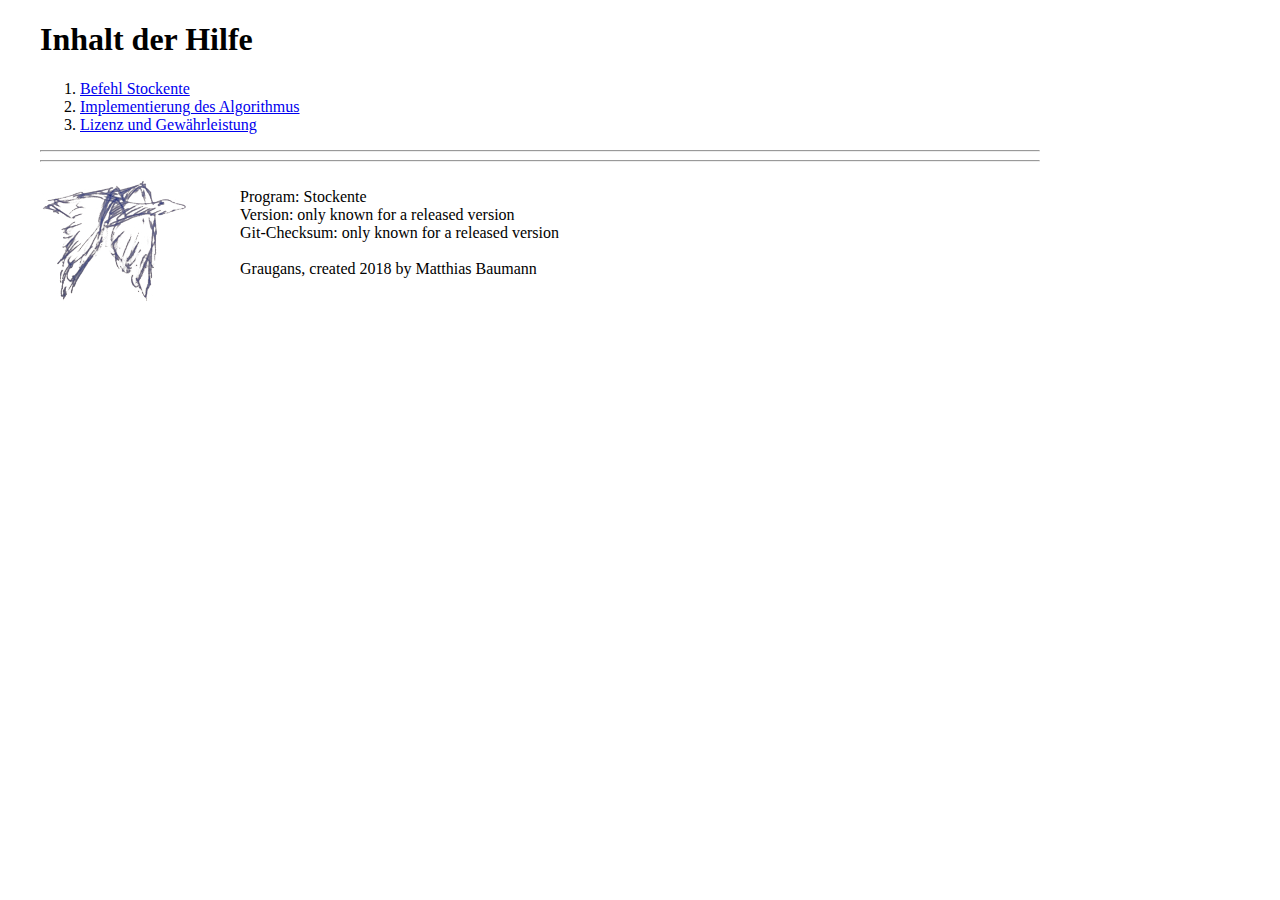
<file: help/overview/index.html>
<!doctype html>
<html>
<head>
	<meta http-equiv="content-type" content="text/html; charset=utf-8">
	<link rel="stylesheet" type="text/css" href="../layout/graugans.css" />
</head>
<body>

	<h1>Inhalt der Hilfe</h1>
	<ol>
	<li><a href="../using_stockente/using_stockente.html">Befehl Stockente</a></li>
	<li><a href="../shutterduck/shutterduck.html">Implementierung des Algorithmus</a></li>	
	<li><a href="../license/license.html">Lizenz und Gewährleistung</a></li>
	</ol>
<!-- AUTOGENERATED FOOTER STOCKENTE POSITION -->
<!-- AUTOGENERATED FOOTER STOCKENTE START --> 
<hr><hr>
<div id="FooterLogo">
	<img src="../layout/GraugansLogo.png">
</div>
<div id="FooterText">
  <br>
  Program:      Stockente<br>
  Version:      only known for a released version<br>
  Git-Checksum: only known for a released version<br><br>
  Graugans, created 2018 by Matthias Baumann
</div>
<!-- AUTOGENERATED FOOTER STOCKENTE STOP -->
</body>
</html>
</file>
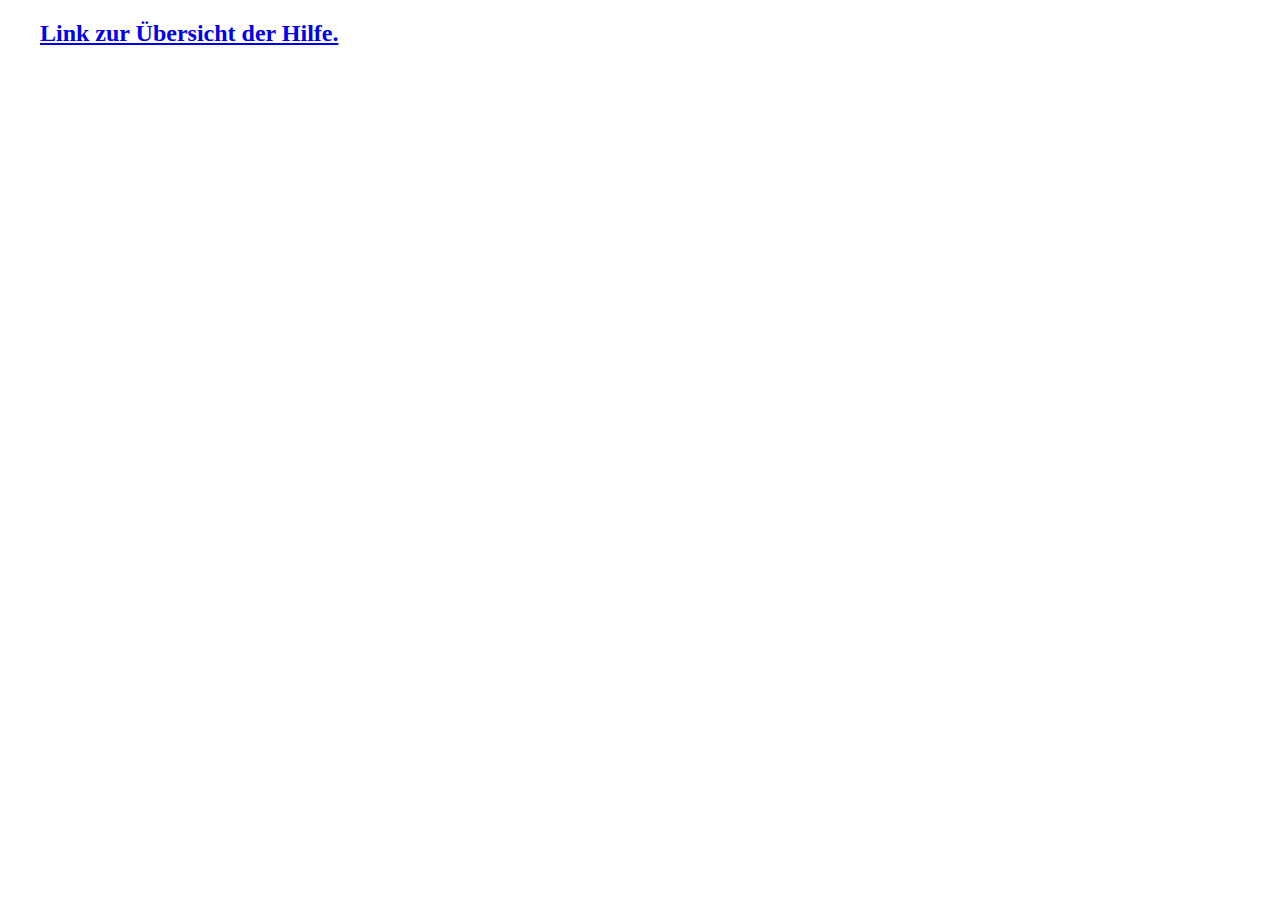
<file: help/help.html>
<!doctype html>
<html>
<head>
	<meta http-equiv="content-type" content="text/html; charset=utf-8">
	<link rel="stylesheet" type="text/css" href="./layout/graugans.css" />
</head>
<body>

	<h2><a href="./overview/index.html">Link zur Übersicht der Hilfe.</a></h2>

</body>
</html>
</file>
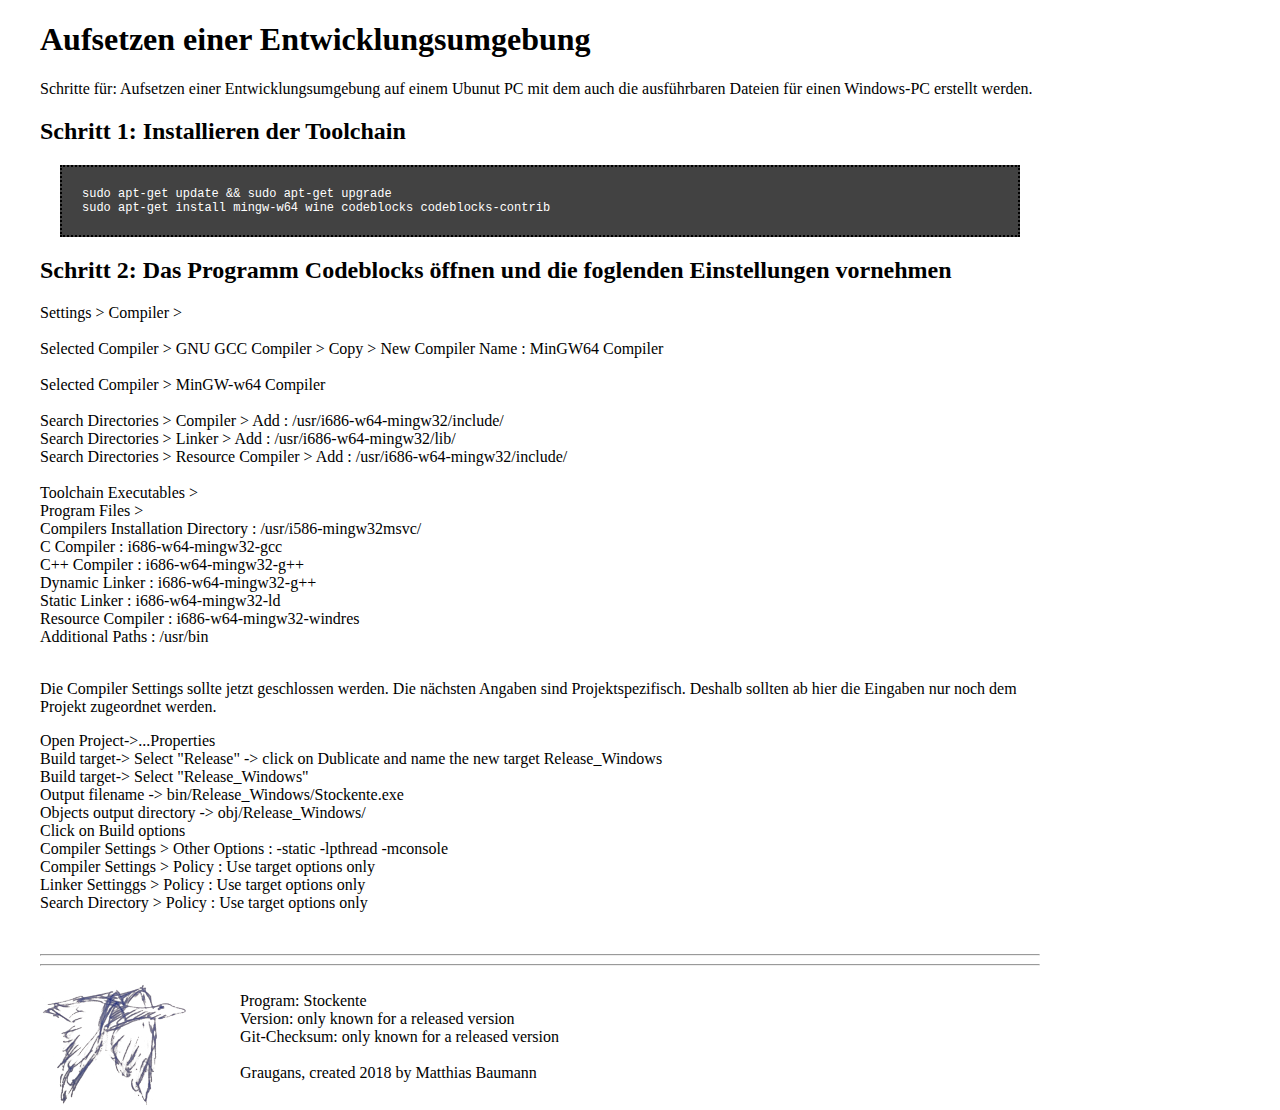
<file: help/dev_environment/dev_environment.html>
<!doctype html>
<html>
<head>
	<meta http-equiv="content-type" content="text/html; charset=utf-8">
	<link rel="stylesheet" type="text/css" href="../layout/graugans.css" />
</head>

<body>
	<h1>Aufsetzen einer Entwicklungsumgebung</h1>

	Schritte für: Aufsetzen einer Entwicklungsumgebung auf einem Ubunut PC mit dem auch 
	die ausführbaren Dateien für einen Windows-PC erstellt werden. <br>

	<h2>Schritt 1: Installieren der Toolchain</h2>
	
	<p class="terminal">
	  sudo apt-get update && sudo apt-get upgrade <br>
	  sudo apt-get install mingw-w64 wine codeblocks codeblocks-contrib <br>
	</p>
	

	
	<h2>Schritt 2: Das Programm Codeblocks öffnen und die foglenden Einstellungen vornehmen</h2>

	<p>
		Settings > Compiler > <br>
		<br>
		Selected Compiler > GNU GCC Compiler > Copy > New Compiler Name : MinGW64 Compiler<br>
		<br>
		Selected Compiler > MinGW-w64 Compiler<br>
		<br>
		Search Directories > Compiler > Add : /usr/i686-w64-mingw32/include/<br>
		Search Directories > Linker > Add : /usr/i686-w64-mingw32/lib/<br>
		Search Directories > Resource Compiler > Add : /usr/i686-w64-mingw32/include/<br>
		<br>
		Toolchain Executables ><br>
		    Program Files ><br>
		        Compilers Installation Directory : /usr/i586-mingw32msvc/<br>
		        C Compiler : i686-w64-mingw32-gcc<br>
		        C++ Compiler : i686-w64-mingw32-g++<br>
		        Dynamic Linker : i686-w64-mingw32-g++<br>
		        Static Linker : i686-w64-mingw32-ld<br>
		        Resource Compiler : i686-w64-mingw32-windres <br>
		   Additional Paths : /usr/bin<br>
		<br>
		<p>
		Die Compiler Settings sollte jetzt geschlossen werden. Die nächsten Angaben sind 
		Projektspezifisch. Deshalb sollten ab hier die Eingaben nur noch dem Projekt zugeordnet		
		werden.</p>
		Open Project->...Properties<br>
		Build target-> Select "Release" -> click on Dublicate and name the new target Release_Windows<br>
		Build target-> Select "Release_Windows" <br>
		Output filename -> bin/Release_Windows/Stockente.exe<br>
		Objects output directory -> obj/Release_Windows/<br>
		Click on Build options<br>
		Compiler Settings > Other Options : -static -lpthread -mconsole<br>
		Compiler Settings > Policy : Use target options only<br>
		Linker Settinggs > Policy : Use target options only<br>
		Search Directory > Policy : Use target options only<br>
	</p>
<br>

<!-- AUTOGENERATED FOOTER STOCKENTE POSITION -->
<!-- AUTOGENERATED FOOTER STOCKENTE START --> 
<hr><hr>
<div id="FooterLogo">
	<img src="../layout/GraugansLogo.png">
</div>
<div id="FooterText">
  <br>
  Program:      Stockente<br>
  Version:      only known for a released version<br>
  Git-Checksum: only known for a released version<br><br>
  Graugans, created 2018 by Matthias Baumann
</div>
<!-- AUTOGENERATED FOOTER STOCKENTE STOP -->
</body>
</html>
</file>
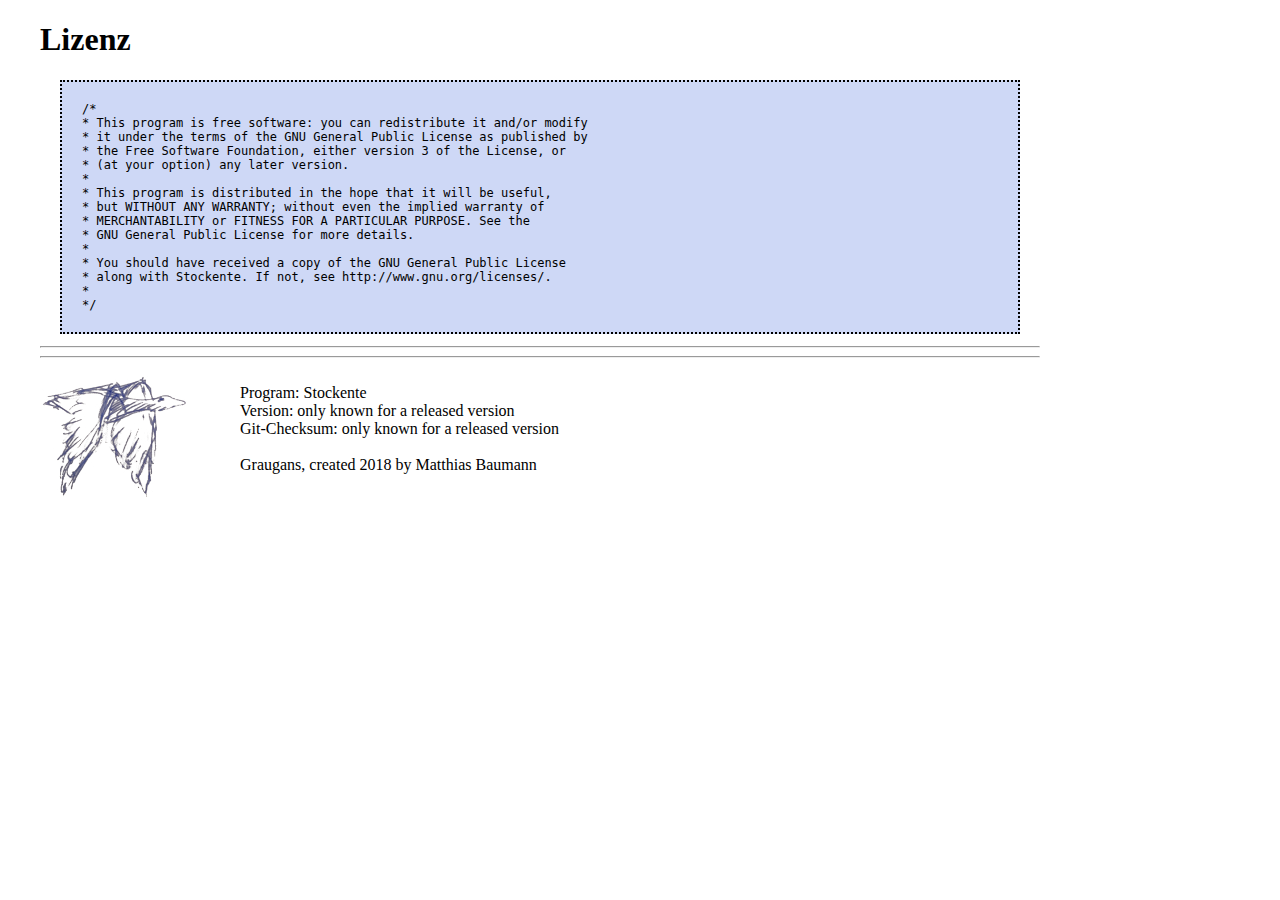
<file: help/license/license.html>
<!doctype html>
<html>
<head>
	<meta http-equiv="content-type" content="text/html; charset=utf-8">
	<link rel="stylesheet" type="text/css" href="../layout/graugans.css" />
</head>

<body>
	<h1>Lizenz</h1>

	
	<p class=CCode>
	  /* <br>
	  *   This program is free software: you can redistribute it and/or modify<br>
	  *   it under the terms of the GNU General Public License as published by<br>
	  *   the Free Software Foundation, either version 3 of the License, or<br>
	  *   (at your option) any later version.<br>
	  *<br>
	  *   This program is distributed in the hope that it will be useful,<br>
	  *   but WITHOUT ANY WARRANTY; without even the implied warranty of<br>
	  *   MERCHANTABILITY or FITNESS FOR A PARTICULAR PURPOSE.  See the<br>
	  *   GNU General Public License for more details.<br>
	  *<br>
	  *   You should have received a copy of the GNU General Public License<br>
	  *   along with Stockente.  If not, see http://www.gnu.org/licenses/.<br>
	  *<br>
	  */
	</p>



<!-- AUTOGENERATED FOOTER STOCKENTE POSITION -->
<!-- AUTOGENERATED FOOTER STOCKENTE START --> 
<hr><hr>
<div id="FooterLogo">
	<img src="../layout/GraugansLogo.png">
</div>
<div id="FooterText">
  <br>
  Program:      Stockente<br>
  Version:      only known for a released version<br>
  Git-Checksum: only known for a released version<br><br>
  Graugans, created 2018 by Matthias Baumann
</div>
<!-- AUTOGENERATED FOOTER STOCKENTE STOP -->
</body>
</html>
</file>
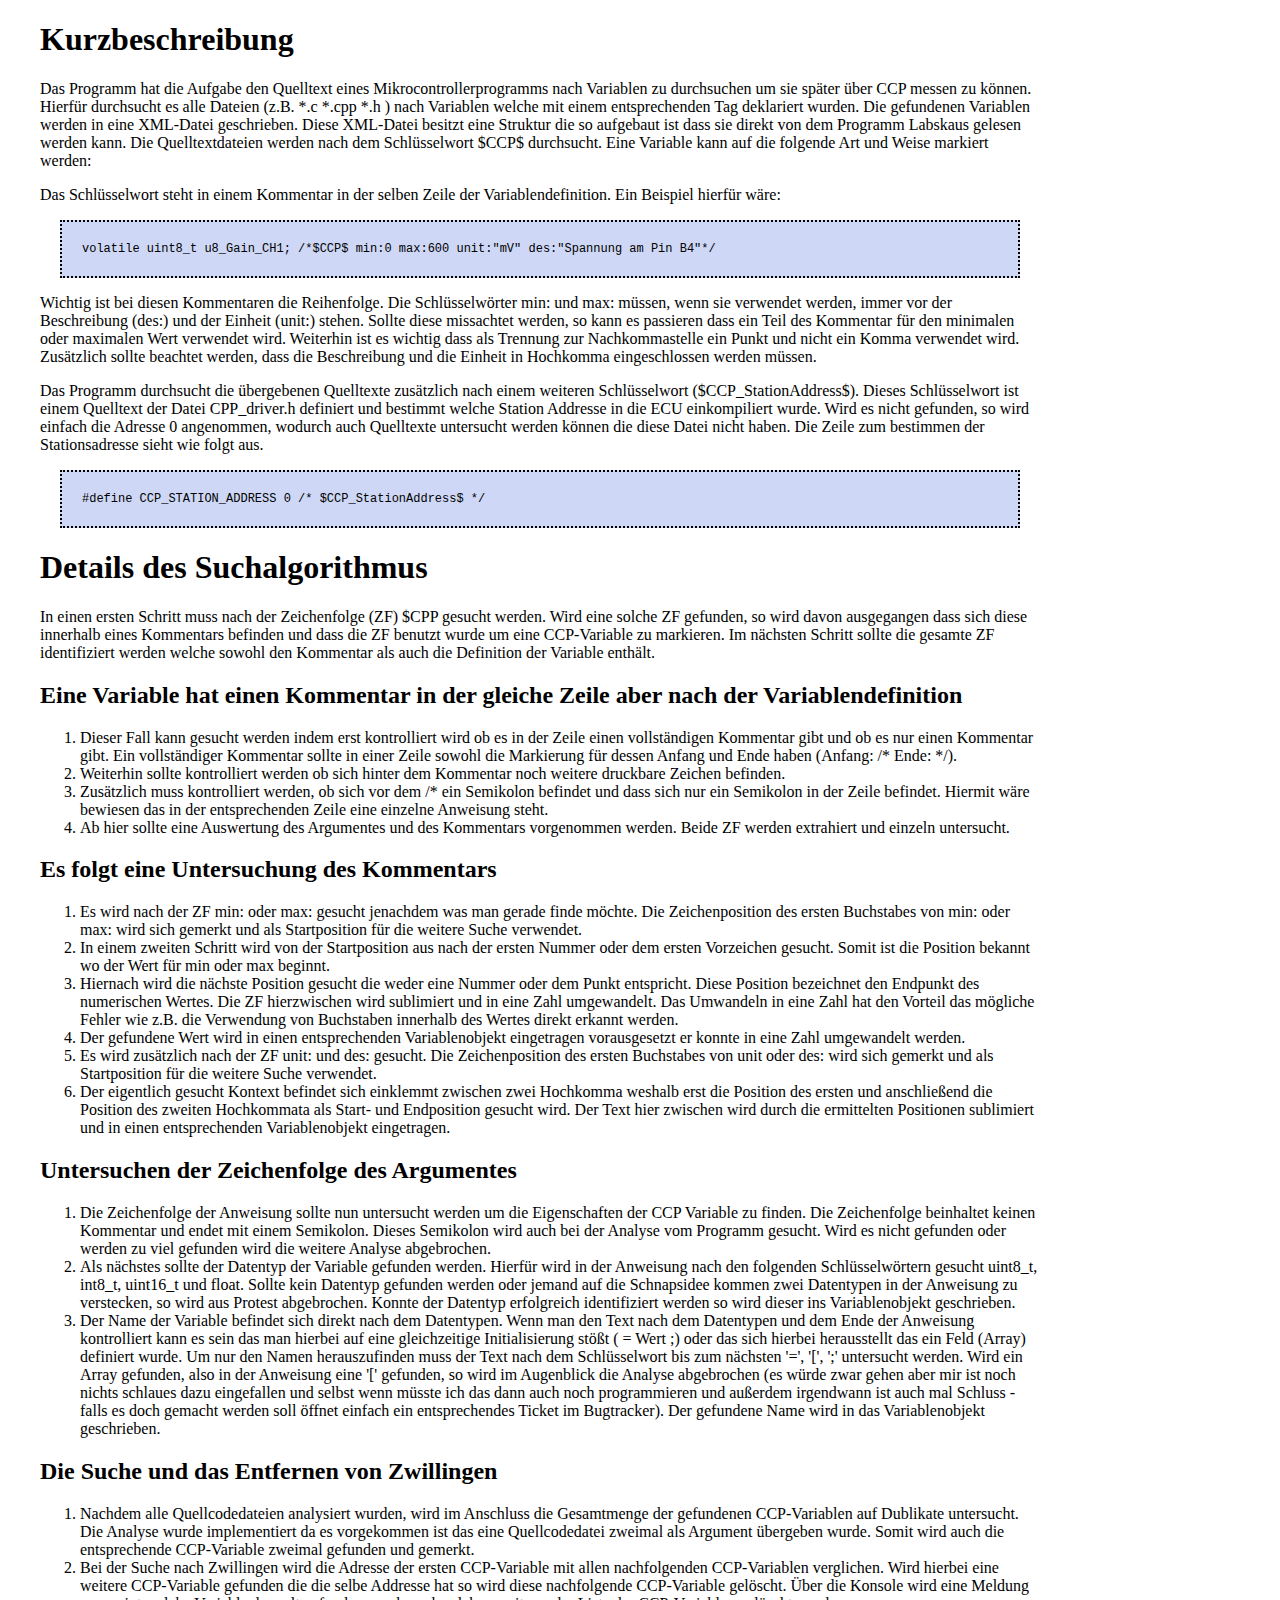
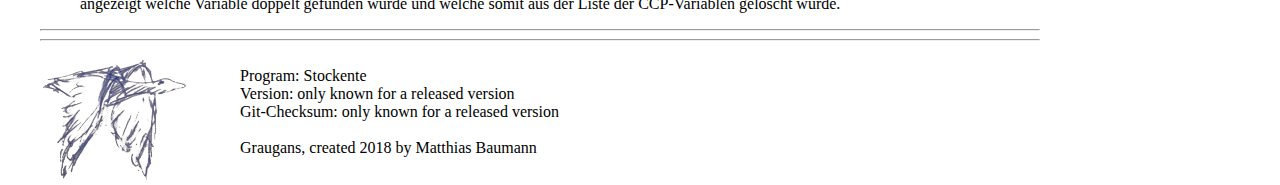
<file: help/shutterduck/shutterduck.html>
<!doctype html>
<html>
<head>
	<meta http-equiv="content-type" content="text/html; charset=utf-8">
	<link rel="stylesheet" type="text/css" href="../layout/graugans.css" />
</head>

<body>
	<h1>Kurzbeschreibung</h1>
	
	<p>
	Das Programm hat die Aufgabe den Quelltext eines Mikrocontrollerprogramms nach Variablen zu durchsuchen um sie später über CCP messen zu können. Hierfür durchsucht es alle Dateien (z.B. *.c *.cpp *.h ) nach Variablen welche mit einem entsprechenden Tag deklariert wurden. Die gefundenen Variablen werden in eine XML-Datei geschrieben. Diese XML-Datei besitzt eine Struktur die so aufgebaut ist dass sie direkt von dem Programm Labskaus gelesen werden kann. Die Quelltextdateien werden nach dem Schlüsselwort $CCP$ durchsucht. Eine Variable kann auf die folgende Art und Weise markiert werden:
	</p>
	<p>
	Das Schlüsselwort steht in einem Kommentar in der selben Zeile der Variablendefinition. Ein Beispiel hierfür wäre: 
	</p>
	<p class=CCode>
	volatile uint8_t u8_Gain_CH1; /*$CCP$ min:0 max:600 unit:"mV" des:"Spannung am Pin B4"*/ 
	</p>
	
	<p>
	Wichtig ist bei diesen Kommentaren die Reihenfolge. Die Schlüsselwörter min: und max: müssen, wenn sie verwendet werden, immer vor der Beschreibung (des:) und der Einheit (unit:) stehen. Sollte diese missachtet werden, so kann es passieren dass ein Teil des Kommentar für den minimalen oder maximalen Wert verwendet wird. Weiterhin ist es wichtig dass als Trennung zur Nachkommastelle ein Punkt und nicht ein Komma verwendet wird. Zusätzlich sollte beachtet werden, dass die Beschreibung und die Einheit in Hochkomma eingeschlossen werden müssen.  
	</p><p>

	<p>
	Das Programm durchsucht die übergebenen Quelltexte zusätzlich nach einem weiteren Schlüsselwort ($CCP_StationAddress$). Dieses Schlüsselwort ist einem Quelltext der Datei CPP_driver.h definiert und bestimmt welche Station Addresse in die ECU einkompiliert wurde. Wird es nicht gefunden, so wird einfach die Adresse 0 angenommen, wodurch auch Quelltexte untersucht werden können die diese Datei nicht haben. Die Zeile zum bestimmen der Stationsadresse sieht wie folgt aus.   
	</p>
	<p class=CCode>
	#define CCP_STATION_ADDRESS          0      /* $CCP_StationAddress$ */ 
	</p>
	
	
	
	<h1> Details des Suchalgorithmus </h1>
	<p>
	In einen ersten Schritt muss nach der Zeichenfolge (ZF) $CPP gesucht werden. Wird eine solche ZF gefunden, so wird davon ausgegangen dass sich diese innerhalb eines Kommentars befinden und dass die ZF benutzt wurde um eine CCP-Variable zu markieren. Im nächsten Schritt sollte die gesamte ZF identifiziert werden welche sowohl den Kommentar als auch die Definition der Variable enthält. 
	</p>
	
	<h2> Eine Variable hat einen Kommentar in der gleiche Zeile aber nach der Variablendefinition </h2>
	<ol>
	    <li> Dieser Fall kann gesucht werden indem erst kontrolliert wird ob es in der Zeile einen vollständigen Kommentar gibt und ob es nur einen Kommentar gibt. Ein vollständiger Kommentar sollte in einer Zeile sowohl die Markierung für dessen Anfang und Ende haben (Anfang: /* Ende: */).</li>
	    <li>Weiterhin sollte kontrolliert werden ob sich hinter dem Kommentar noch weitere druckbare Zeichen befinden.</li>
	    <li>Zusätzlich muss kontrolliert werden, ob sich vor dem /* ein Semikolon befindet und dass sich nur ein Semikolon in der Zeile befindet. Hiermit wäre bewiesen das in der entsprechenden Zeile eine einzelne Anweisung steht.</li>
	    <li>Ab hier sollte eine Auswertung des Argumentes und des Kommentars vorgenommen werden. Beide ZF werden extrahiert und einzeln untersucht.</li>
	</ol>
	
	<h2>Es folgt eine Untersuchung des Kommentars</h2>
	<ol>
	    <li>Es wird nach der ZF min: oder max: gesucht jenachdem was man gerade finde möchte. Die Zeichenposition des ersten Buchstabes von min: oder max: wird sich gemerkt und als Startposition für die weitere Suche verwendet.</li>
	    <li> In einem zweiten Schritt wird von der Startposition aus nach der ersten Nummer oder dem ersten Vorzeichen gesucht. Somit ist die Position bekannt wo der Wert für min oder max beginnt.</li>
	    <li> Hiernach wird die nächste Position gesucht die weder eine Nummer oder dem Punkt entspricht. Diese Position bezeichnet den Endpunkt des numerischen Wertes. Die ZF hierzwischen wird sublimiert und in eine Zahl umgewandelt. Das Umwandeln in eine Zahl hat den Vorteil das mögliche Fehler wie z.B. die Verwendung von Buchstaben innerhalb des Wertes direkt erkannt werden.</li>
	    <li> Der gefundene Wert wird in einen entsprechenden Variablenobjekt eingetragen vorausgesetzt er konnte in eine Zahl umgewandelt werden.</li>
	    <li> Es wird zusätzlich nach der ZF unit: und des: gesucht. Die Zeichenposition des ersten Buchstabes von unit oder des: wird sich gemerkt und als Startposition für die weitere Suche verwendet.</li>
	    <li> Der eigentlich gesucht Kontext befindet sich einklemmt zwischen zwei Hochkomma weshalb erst die Position des ersten und anschließend die Position des zweiten Hochkommata als Start- und Endposition gesucht wird. Der Text hier zwischen wird durch die ermittelten Positionen sublimiert und in  einen entsprechenden Variablenobjekt eingetragen. </li>
        </ol>
		
	<h2>Untersuchen der Zeichenfolge des Argumentes</h2>
	<ol>
	    <li>Die Zeichenfolge der Anweisung sollte nun untersucht werden um die Eigenschaften der CCP Variable zu finden. Die Zeichenfolge beinhaltet keinen Kommentar und endet mit einem Semikolon. Dieses Semikolon wird auch bei der Analyse vom Programm gesucht. Wird es nicht gefunden oder werden zu viel gefunden wird die weitere Analyse abgebrochen.</li>
	    <li>Als nächstes sollte der Datentyp der Variable gefunden werden. Hierfür wird in der Anweisung nach den folgenden Schlüsselwörtern gesucht uint8_t, int8_t, uint16_t und float. Sollte kein Datentyp gefunden werden oder jemand auf die Schnapsidee kommen zwei Datentypen in der Anweisung zu verstecken, so wird aus Protest abgebrochen. Konnte der Datentyp erfolgreich identifiziert werden so wird dieser ins Variablenobjekt geschrieben.</li>
	    <li>Der Name der Variable befindet sich direkt nach dem Datentypen. Wenn man den Text nach dem Datentypen und dem Ende der Anweisung kontrolliert kann es sein das man hierbei auf eine  gleichzeitige Initialisierung stößt ( = Wert ;) oder das sich hierbei herausstellt das ein Feld (Array) definiert wurde. Um nur den Namen herauszufinden muss der Text nach dem Schlüsselwort bis zum nächsten '=', '[', ';' untersucht werden. Wird ein Array gefunden, also in der Anweisung eine '[' gefunden, so wird im Augenblick die Analyse abgebrochen (es würde zwar gehen aber mir ist noch nichts schlaues dazu eingefallen und selbst wenn müsste ich das dann auch noch programmieren und außerdem irgendwann ist auch mal Schluss - falls es doch gemacht werden soll öffnet einfach ein entsprechendes Ticket im Bugtracker). Der gefundene Name wird in das Variablenobjekt geschrieben. </li>
        </ol>
	<h2>Die Suche und das Entfernen von Zwillingen</h2>
	<ol>
	    <li>Nachdem alle Quellcodedateien analysiert wurden, wird im Anschluss die Gesamtmenge der gefundenen CCP-Variablen auf Dublikate untersucht. Die Analyse wurde implementiert da es vorgekommen ist das eine Quellcodedatei zweimal als Argument übergeben wurde. Somit wird auch die entsprechende CCP-Variable zweimal gefunden und gemerkt.</li>
	    <li>Bei der Suche nach Zwillingen wird die Adresse der ersten CCP-Variable mit allen nachfolgenden CCP-Variablen verglichen. Wird hierbei eine weitere CCP-Variable gefunden die die selbe Addresse hat so wird diese nachfolgende CCP-Variable gelöscht. Über die Konsole wird eine Meldung angezeigt welche Variable doppelt gefunden wurde und welche somit aus der Liste der CCP-Variablen gelöscht wurde.</li>
        </ol>
<!-- AUTOGENERATED FOOTER STOCKENTE POSITION -->
<!-- AUTOGENERATED FOOTER STOCKENTE START --> 
<hr><hr>
<div id="FooterLogo">
	<img src="../layout/GraugansLogo.png">
</div>
<div id="FooterText">
  <br>
  Program:      Stockente<br>
  Version:      only known for a released version<br>
  Git-Checksum: only known for a released version<br><br>
  Graugans, created 2018 by Matthias Baumann
</div>
<!-- AUTOGENERATED FOOTER STOCKENTE STOP -->
</body>
</html>
</file>
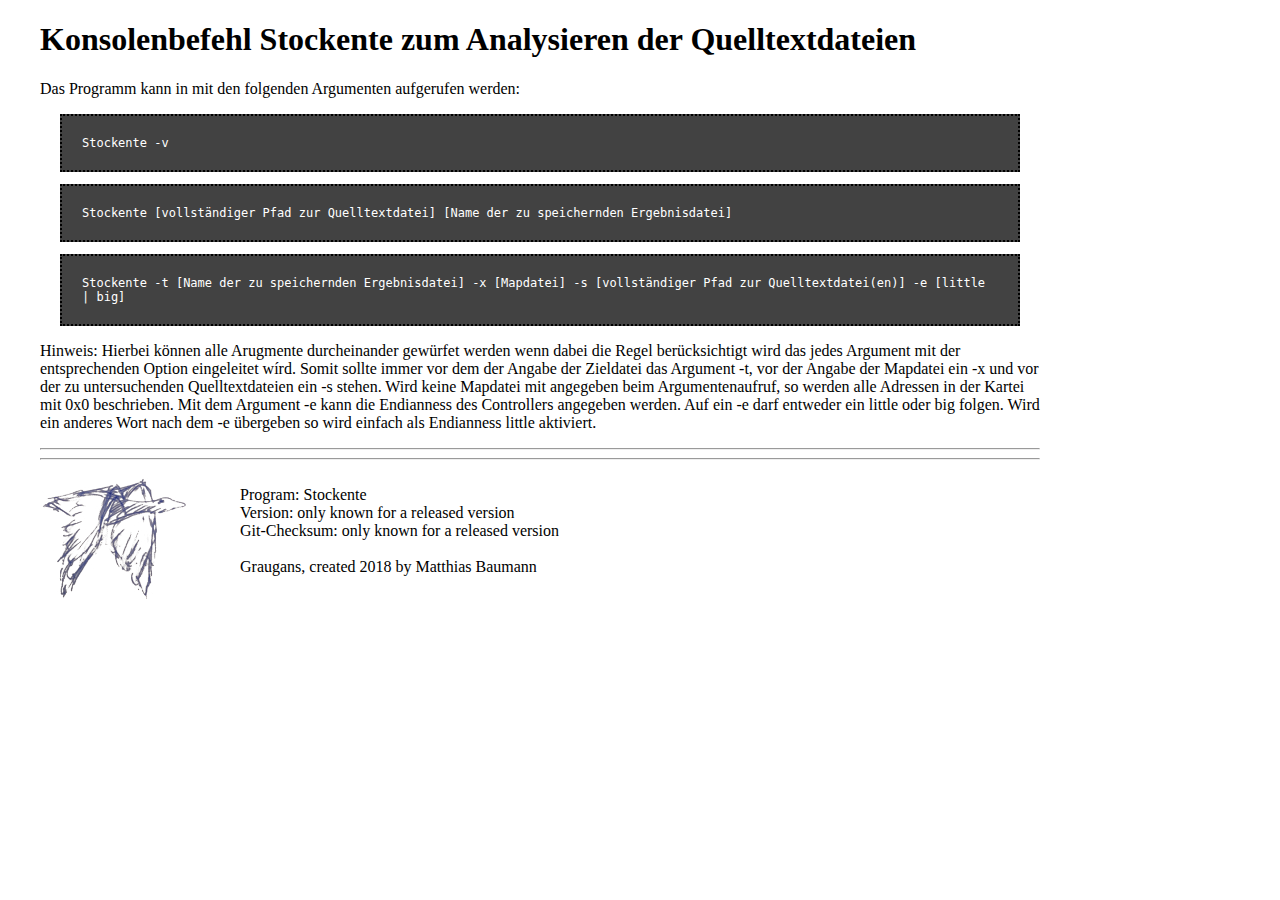
<file: help/using_stockente/using_stockente.html>
<!doctype html>
<html>
<head>
	<meta http-equiv="content-type" content="text/html; charset=utf-8">
	<link rel="stylesheet" type="text/css" href="../layout/graugans.css" />
</head>

<body>
	<h1> Konsolenbefehl Stockente zum Analysieren der Quelltextdateien </h1>
	<p>
	Das Programm kann in mit den folgenden Argumenten aufgerufen werden:
	</p>
	
	<p class=terminal>
	Stockente -v
	</p>
	
	<p class=terminal>
	Stockente [vollständiger Pfad zur Quelltextdatei] [Name der zu speichernden Ergebnisdatei]
	</p>
	
	<p class=terminal> 
	Stockente -t [Name der zu speichernden Ergebnisdatei] -x [Mapdatei] -s [vollständiger Pfad zur Quelltextdatei(en)] -e [little | big]
	</p>
	
	<p>
	Hinweis: Hierbei können alle Arugmente durcheinander gewürfet werden wenn dabei die Regel berücksichtigt wird das jedes Argument mit der entsprechenden Option eingeleitet wírd. Somit sollte immer vor dem der Angabe der Zieldatei das Argument -t, vor der Angabe der Mapdatei ein -x und vor der zu untersuchenden Quelltextdateien ein -s stehen. Wird keine Mapdatei mit angegeben beim Argumentenaufruf, so werden alle Adressen in der Kartei mit 0x0 beschrieben. Mit dem Argument -e kann die Endianness des Controllers angegeben werden. Auf ein -e darf entweder ein little oder big folgen. Wird ein anderes Wort nach dem -e übergeben so wird einfach als Endianness little aktiviert.
	</p>

	
<!-- AUTOGENERATED FOOTER STOCKENTE POSITION -->
<!-- AUTOGENERATED FOOTER STOCKENTE START --> 
<hr><hr>
<div id="FooterLogo">
	<img src="../layout/GraugansLogo.png">
</div>
<div id="FooterText">
  <br>
  Program:      Stockente<br>
  Version:      only known for a released version<br>
  Git-Checksum: only known for a released version<br><br>
  Graugans, created 2018 by Matthias Baumann
</div>
<!-- AUTOGENERATED FOOTER STOCKENTE STOP -->
</body>
</html>
</file>
<file: help/layout/graugans.css>
body{
	font-family:verdana;	
	color:black;
	max-width: 1000px;
	margin-left: 40px;
}

table, th, td{
	border: 1px solid black;
}

#FooterLogo {
	background-color: white;
	width: 150px;
	float:left;
}

#FooterText {
	background-color: white;
	margin-left: 200px;
}

#PageContent {	
	margin-left: 20px;
	margin-right: 20px;
}

.terminal {
	font-family:monospace;
	font-size: 12px;
	background-color: #424242;
	color:white;
	margin-left: 20px;
	margin-right: 20px;
	padding: 20px;	
	border:2px dotted black;
}

.CCode {
	font-family:monospace;
	font-size: 12px;
	background-color: #CED8F6;
	color:black;
	margin-left: 20px;
	margin-right: 20px;
	padding: 20px;	
	border:2px dotted black;
}
</file>
